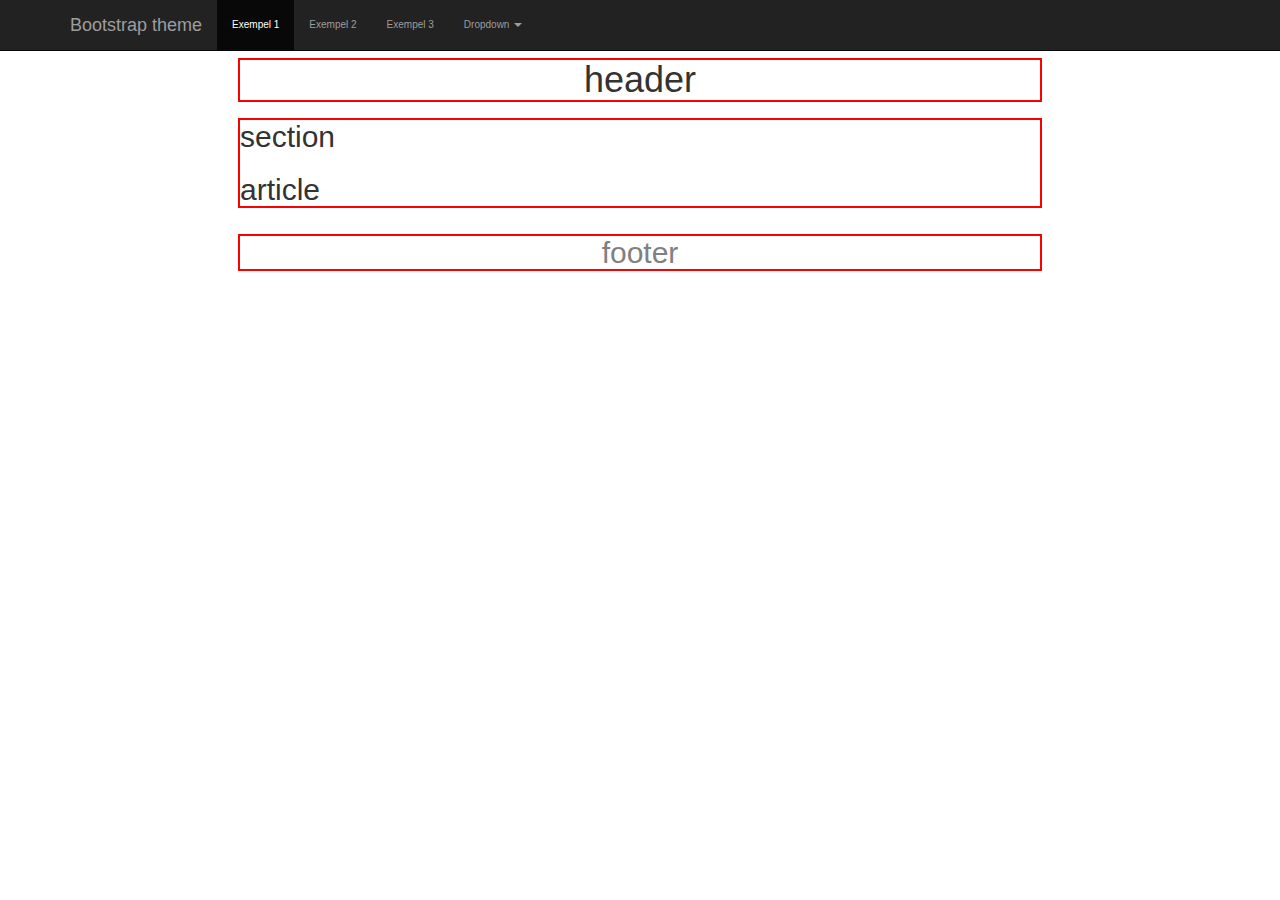
<file: index.html>
<!DOCTYPE html>
<html lang="sv">
    <head>
        <meta charset="utf-8" />
        <title>Startsajt med bootstrap</title>
        <link href='http://fonts.googleapis.com/css?family=Tangerine' rel='stylesheet' type='text/css' />
        <link href='http://fonts.googleapis.com/css?family=Inconsolata' rel='stylesheet' type='text/css' />
        <link href='http://fonts.googleapis.com/css?family=Droid+Sans' rel='stylesheet' type='text/css' />
        <meta name="viewport" content="width=device-width, initial-scale=1.0" />
        <meta http-equiv="X-UA-Compatible" content="IE=edge" /> <!-- Special för Internet Explorer version 7 och uppåt -->

        <!-- Latest compiled and minified CSS -->
        <link rel="stylesheet" href="https://maxcdn.bootstrapcdn.com/bootstrap/3.3.4/css/bootstrap.min.css">
        <!-- Bootstrap -->
        <!-- <link href="css/bootstrap.min.css" rel="stylesheet" /> -->
        <link href="css/startcss.css" rel="stylesheet" />
    
        <!-- HTML5 shim and Respond.js for IE8 support of HTML5 elements and media queries -->
        <!-- WARNING: Respond.js doesn't work if you view the page via file:// -->
        <!--[if lt IE 9]>
          <script src="https://oss.maxcdn.com/html5shiv/3.7.2/html5shiv.min.js"></script>
          <script src="https://oss.maxcdn.com/respond/1.4.2/respond.min.js"></script>
        <![endif]-->

        
        <!-- Optional theme -->
        <!-- <link rel="stylesheet" href="https://maxcdn.bootstrapcdn.com/bootstrap/3.3.4/css/bootstrap-theme.min.css"> -->
        <!-- <link href="css/bootstrap-theme.min.css" rel="stylesheet"> -->
    </head>
    <body>
        <!-- Fixed navbar -->
        <nav class="navbar navbar-inverse navbar-fixed-top">
          <div class="container">
            <div class="navbar-header">
              <button type="button" class="navbar-toggle collapsed" data-toggle="collapse" data-target="#navbar" aria-expanded="false" aria-controls="navbar">
                <span class="sr-only">Toggle navigation</span>
                <span class="icon-bar"></span>
                <span class="icon-bar"></span>
                <span class="icon-bar"></span>
              </button>
              <a class="navbar-brand" href="#">Bootstrap theme</a>
            </div>
            <div id="navbar" class="navbar-collapse collapse">
              <ul class="nav navbar-nav">
                <li class="active"><a href="bootstrapexamples/bootstrapexempel1.html">Exempel 1</a></li>
                <li><a href="bootstrapexamples/bootstrapexempel2.html">Exempel 2</a></li>
                <li><a href="bootstrapexamples/bootstrapexempel3.html">Exempel 3</a></li>
                <li class="dropdown">
                  <a href="#" class="dropdown-toggle" data-toggle="dropdown" role="button" aria-expanded="false">Dropdown <span class="caret"></span></a>
                  <ul class="dropdown-menu" role="menu">
                    <li><a href="#">Action</a></li>
                    <li><a href="#">Another action</a></li>
                    <li><a href="#">Something else here</a></li>
                    <li class="divider"></li>
                    <li class="dropdown-header">Nav header</li>
                    <li><a href="#">Separated link</a></li>
                    <li><a href="#">One more separated link</a></li>
                  </ul>
                </li>
              </ul>
            </div><!--/.nav-collapse -->
          </div>
        </nav>
        <header>
            <h1>header</h1>
        </header>
        <section>
            <h2>section</h2>
            <article>
                <h2>article</h2>
            </article>
        </section>
        <footer>
            <h2>footer</h2>
        </footer>

        <!-- jQuery (necessary for Bootstrap's JavaScript plugins) -->
       <!-- <script src="https://ajax.googleapis.com/ajax/libs/jquery/1.11.2/jquery.min.js"></script> -->
       <script src="js/jquery-2.1.3.min.js"></script>
       <!-- Include all compiled plugins (below), or include individual files as needed -->
       <script src="js/bootstrap.min.js"></script>
    
        <!-- Latest compiled and minified JavaScript -->
        <!-- <script src="https://maxcdn.bootstrapcdn.com/bootstrap/3.3.4/js/bootstrap.min.js"></script> -->
    </body>
</html>
</file>
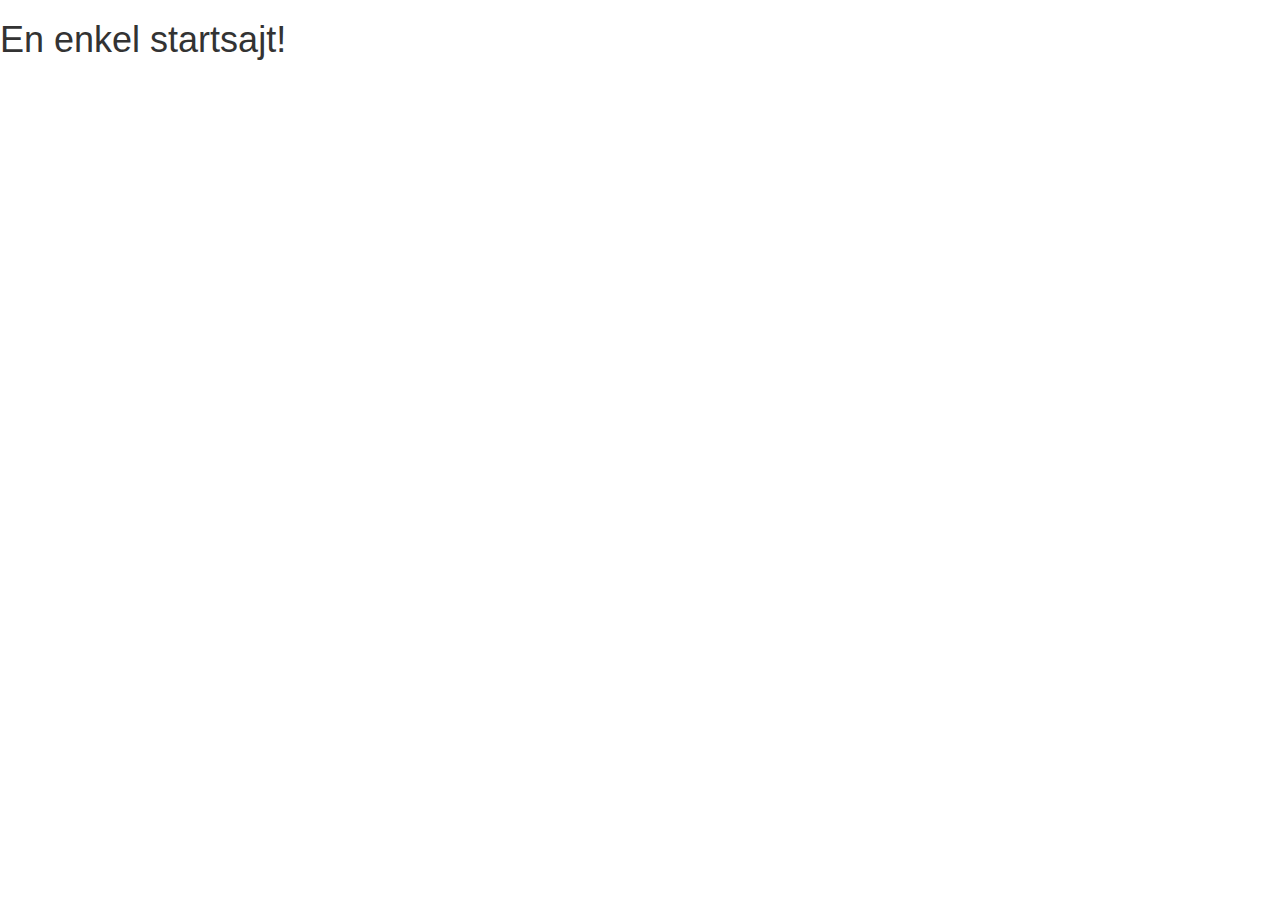
<file: bootstrapexamples/bootstrapexempel1.html>
<!DOCTYPE html>
<html lang="sv">
  <head>
    <meta charset="utf-8" />
    <meta http-equiv="X-UA-Compatible" content="IE=edge" />
    <meta name="viewport" content="width=device-width, initial-scale=1" />
    <!-- The above 3 meta tags *must* come first in the head; any other head content must come *after* these tags -->
    <title>Bootstrap 101 Template</title>

    <!-- Bootstrap -->
    <link href="../css/bootstrap.min.css" rel="stylesheet" />
        
    <!-- HTML5 shim and Respond.js for IE8 support of HTML5 elements and media queries -->
    <!-- WARNING: Respond.js doesn't work if you view the page via file:// -->
    <!--[if lt IE 9]>
      <script src="https://oss.maxcdn.com/html5shiv/3.7.2/html5shiv.min.js"></script>
      <script src="https://oss.maxcdn.com/respond/1.4.2/respond.min.js"></script>
    <![endif]-->
  </head>
  <body>
    <h1>En enkel startsajt!</h1>

    <!-- jQuery (necessary for Bootstrap's JavaScript plugins) -->
    <script src="../js/jquery-2.1.3.min.js"></script>
    <!-- Include all compiled plugins (below), or include individual files as needed -->
    <script src="../js/bootstrap.min.js"></script>    
  </body>
</html>
</file>
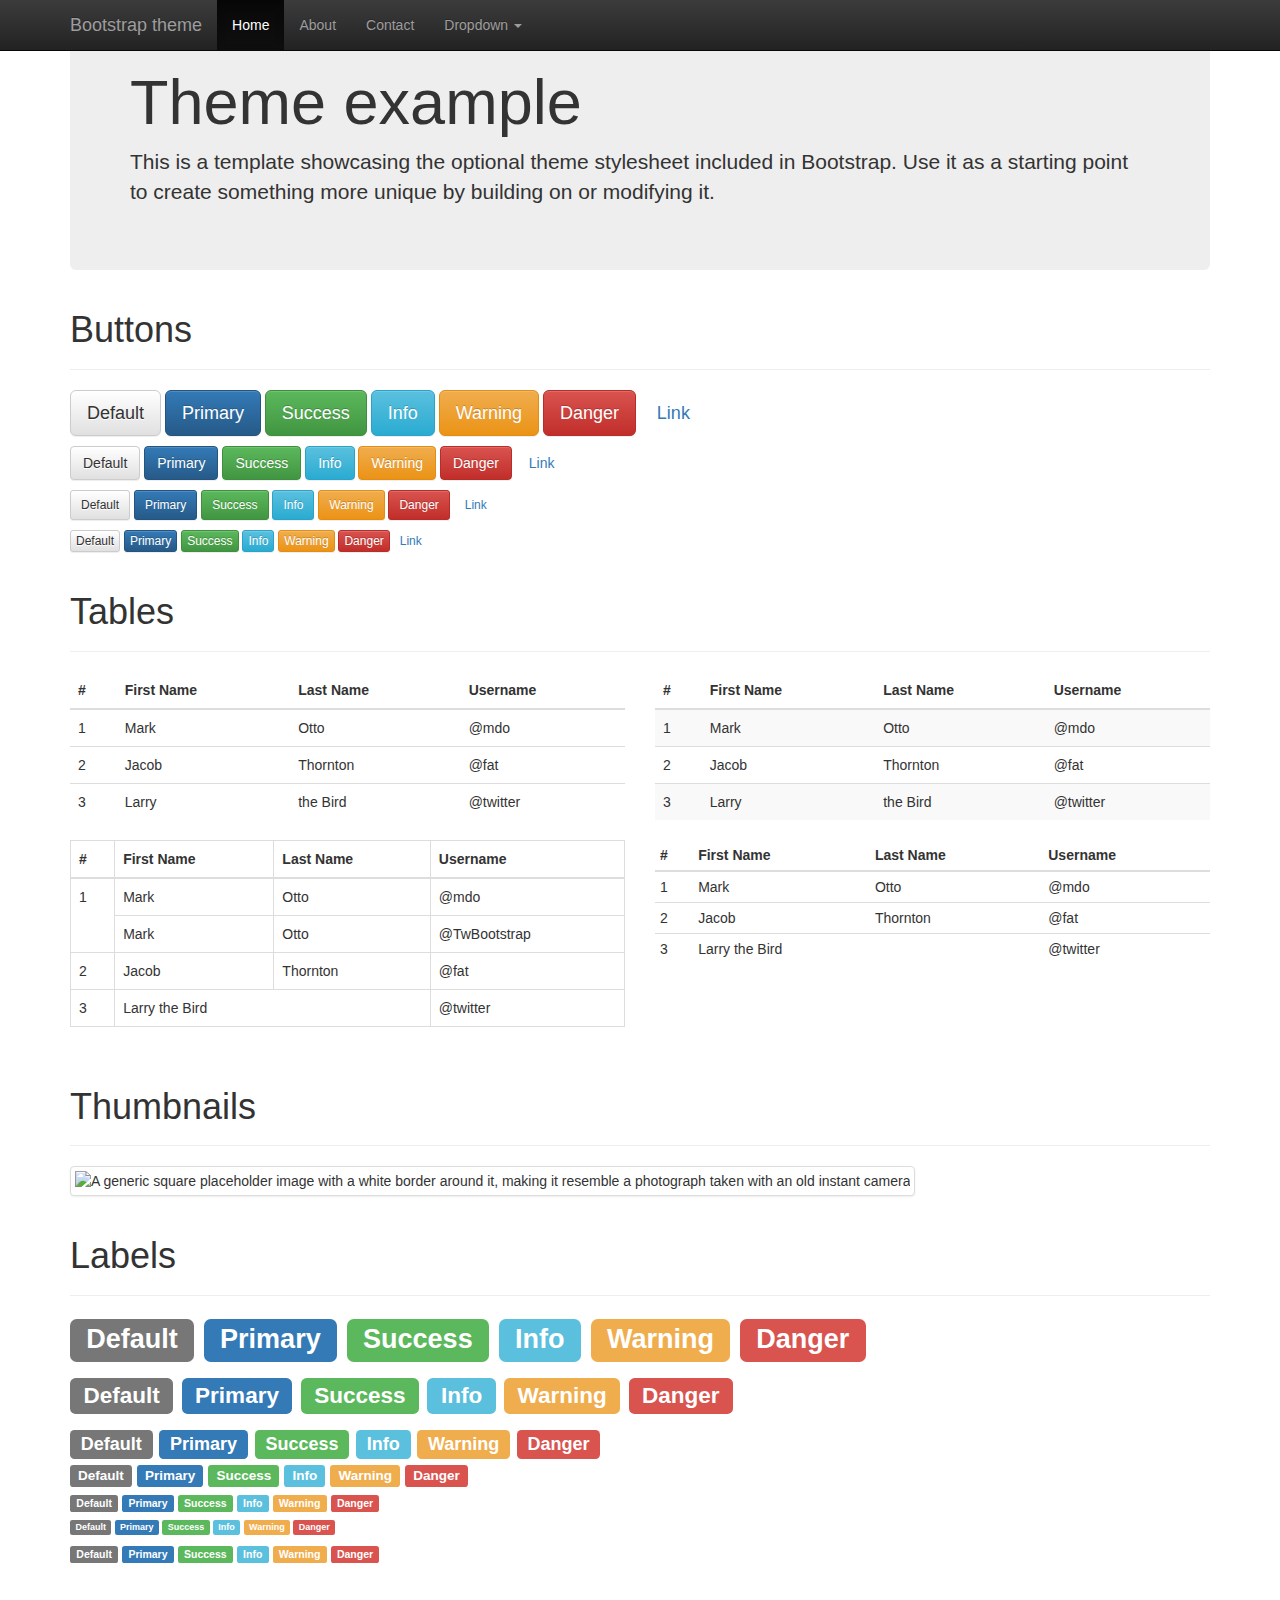
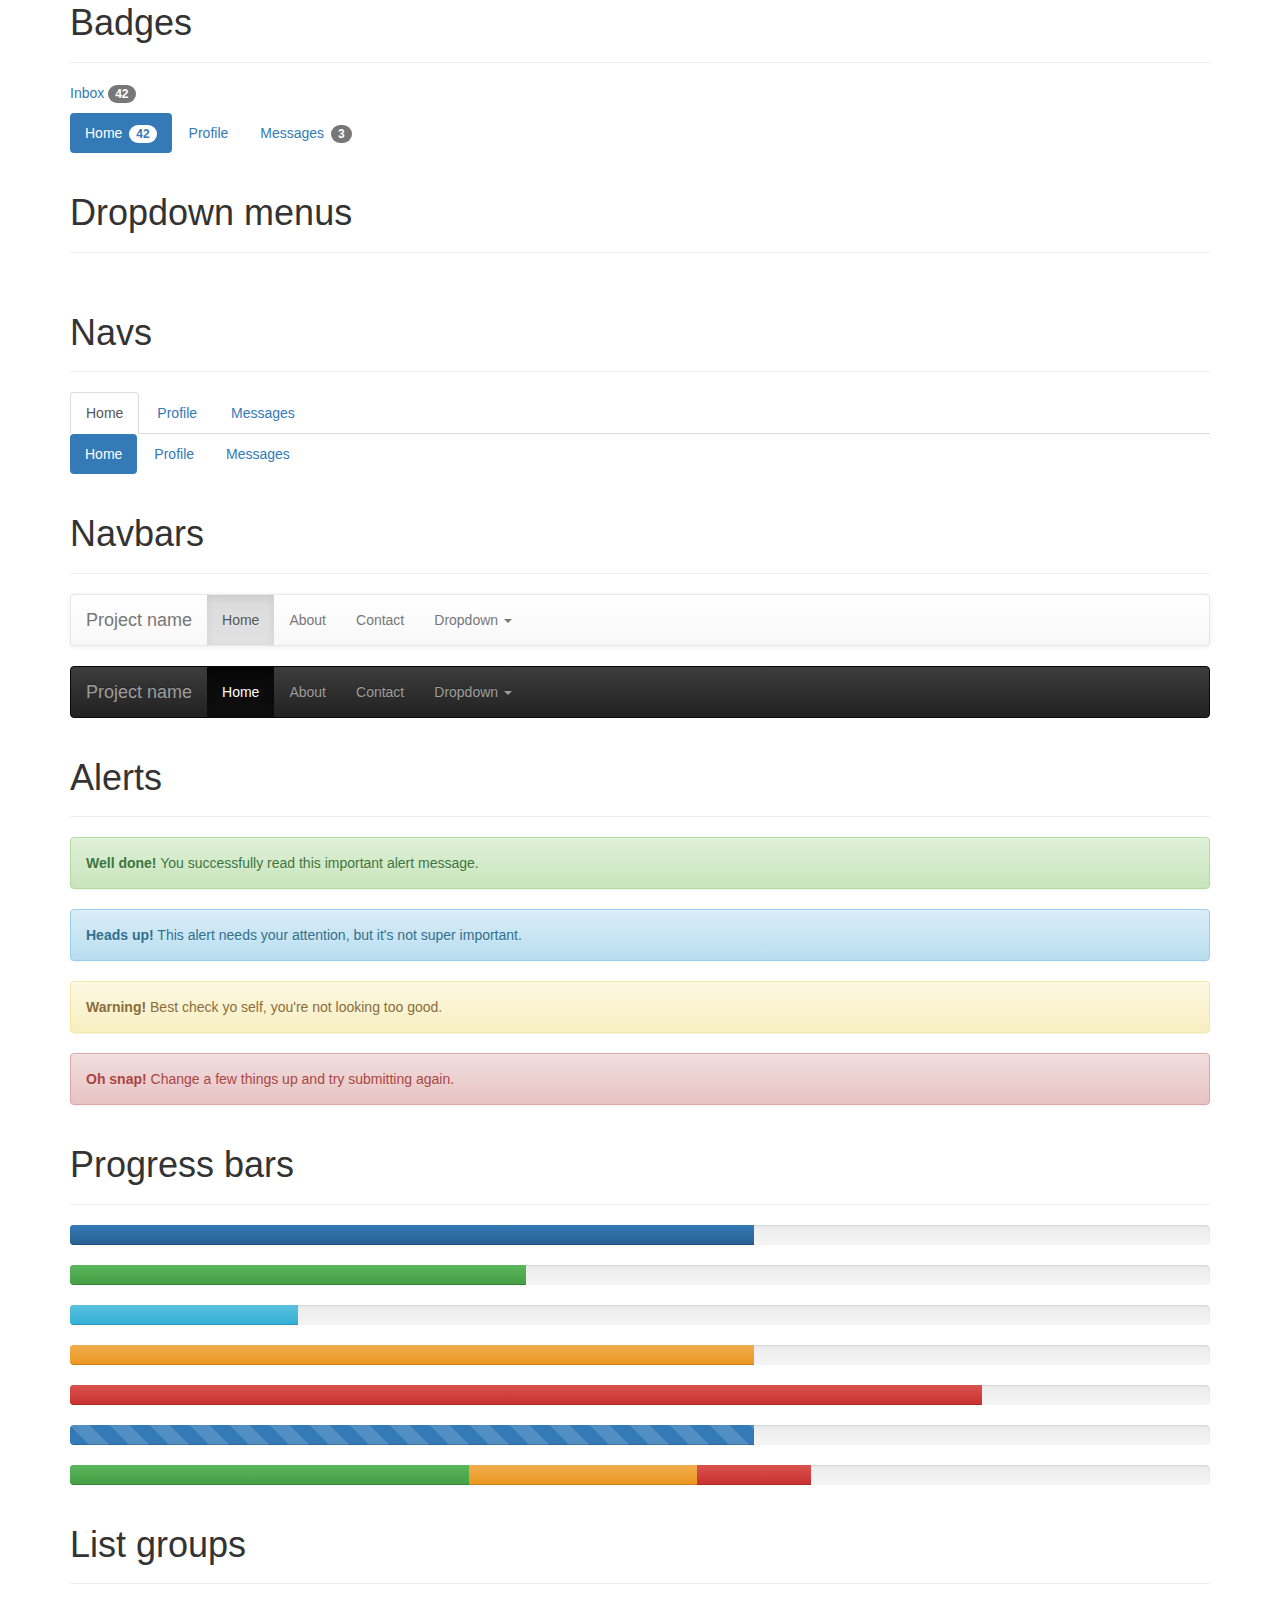
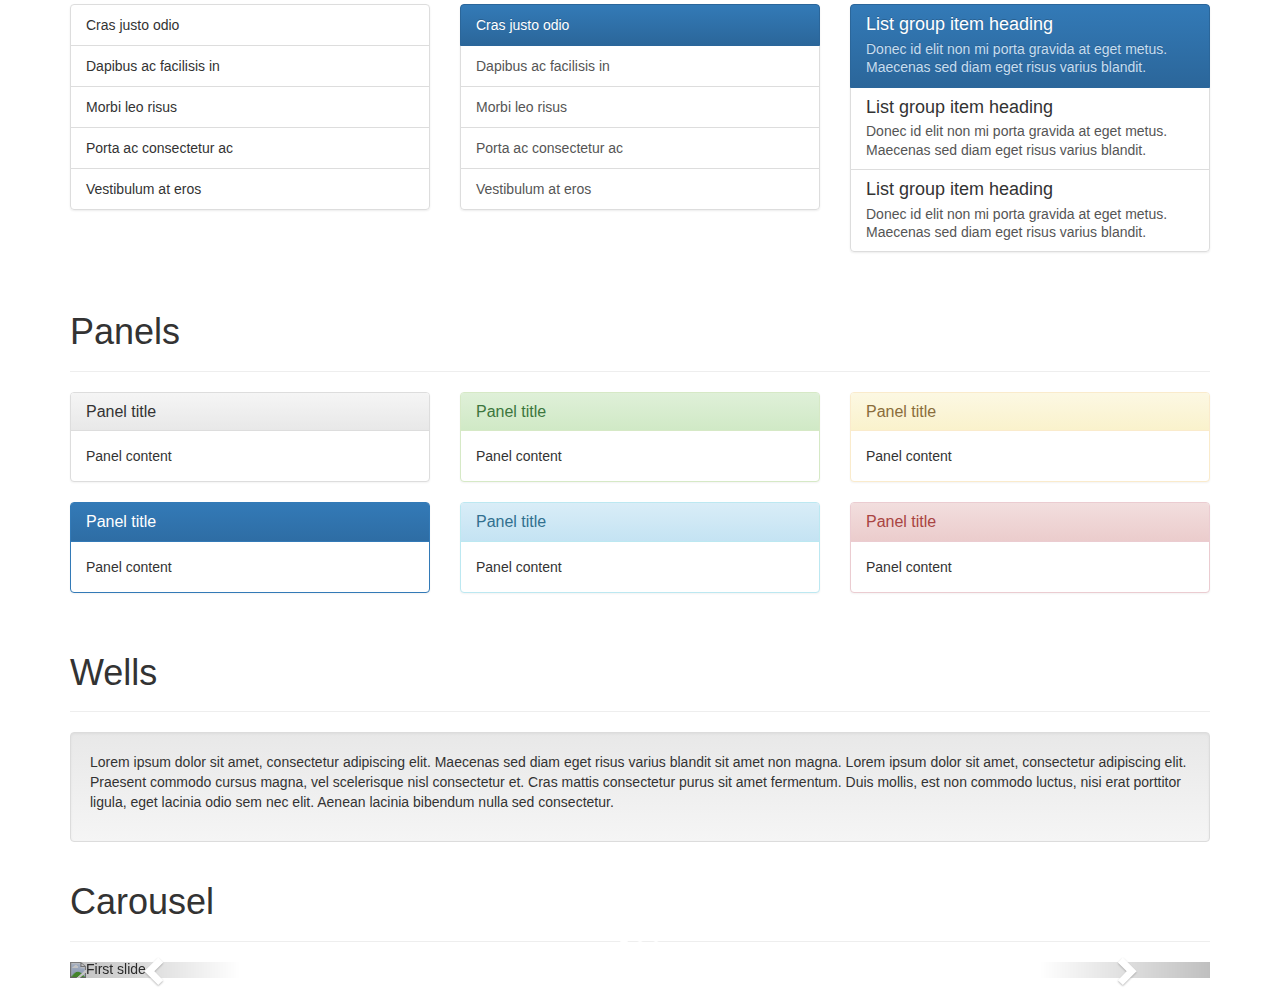
<file: bootstrapexamples/bootstrapexempel2.html>
<!DOCTYPE html>
<html lang="en">
  <head>
    <meta charset="utf-8" />
    <meta http-equiv="X-UA-Compatible" content="IE=edge" />
    <meta name="viewport" content="width=device-width, initial-scale=1" />
    <!-- The above 3 meta tags *must* come first in the head; any other head content must come *after* these tags -->
    <meta name="description" content="" />
    <meta name="author" content="">

    <title>Theme Template for Bootstrap</title>

    <!-- Bootstrap core CSS -->
    <link href="../css/bootstrap.min.css" rel="stylesheet">
    <!-- Bootstrap theme -->
    <link href="../css/bootstrap-theme.min.css" rel="stylesheet">

    <!-- Custom styles for this template -->
    <!-- <link href="../css/startcss.css" rel="stylesheet"> -->

    <!-- HTML5 shim and Respond.js for IE8 support of HTML5 elements and media queries -->
    <!--[if lt IE 9]>
      <script src="https://oss.maxcdn.com/html5shiv/3.7.2/html5shiv.min.js"></script>
      <script src="https://oss.maxcdn.com/respond/1.4.2/respond.min.js"></script>
    <![endif]-->
  </head>

  <body role="document">

    <!-- Fixed navbar -->
    <nav class="navbar navbar-inverse navbar-fixed-top">
      <div class="container">
        <div class="navbar-header">
          <button type="button" class="navbar-toggle collapsed" data-toggle="collapse" data-target="#navbar" aria-expanded="false" aria-controls="navbar">
            <span class="sr-only">Toggle navigation</span>
            <span class="icon-bar"></span>
            <span class="icon-bar"></span>
            <span class="icon-bar"></span>
          </button>
          <a class="navbar-brand" href="#">Bootstrap theme</a>
        </div>
        <div id="navbar" class="navbar-collapse collapse">
          <ul class="nav navbar-nav">
            <li class="active"><a href="#">Home</a></li>
            <li><a href="#about">About</a></li>
            <li><a href="#contact">Contact</a></li>
            <li class="dropdown">
              <a href="#" class="dropdown-toggle" data-toggle="dropdown" role="button" aria-expanded="false">Dropdown <span class="caret"></span></a>
              <ul class="dropdown-menu" role="menu">
                <li><a href="#">Action</a></li>
                <li><a href="#">Another action</a></li>
                <li><a href="#">Something else here</a></li>
                <li class="divider"></li>
                <li class="dropdown-header">Nav header</li>
                <li><a href="#">Separated link</a></li>
                <li><a href="#">One more separated link</a></li>
              </ul>
            </li>
          </ul>
        </div><!--/.nav-collapse -->
      </div>
    </nav>

    <div class="container theme-showcase" role="main">

      <!-- Main jumbotron for a primary marketing message or call to action -->
      <div class="jumbotron">
        <h1>Theme example</h1>
        <p>This is a template showcasing the optional theme stylesheet included in Bootstrap. Use it as a starting point to create something more unique by building on or modifying it.</p>
      </div>


      <div class="page-header">
        <h1>Buttons</h1>
      </div>
      <p>
        <button type="button" class="btn btn-lg btn-default">Default</button>
        <button type="button" class="btn btn-lg btn-primary">Primary</button>
        <button type="button" class="btn btn-lg btn-success">Success</button>
        <button type="button" class="btn btn-lg btn-info">Info</button>
        <button type="button" class="btn btn-lg btn-warning">Warning</button>
        <button type="button" class="btn btn-lg btn-danger">Danger</button>
        <button type="button" class="btn btn-lg btn-link">Link</button>
      </p>
      <p>
        <button type="button" class="btn btn-default">Default</button>
        <button type="button" class="btn btn-primary">Primary</button>
        <button type="button" class="btn btn-success">Success</button>
        <button type="button" class="btn btn-info">Info</button>
        <button type="button" class="btn btn-warning">Warning</button>
        <button type="button" class="btn btn-danger">Danger</button>
        <button type="button" class="btn btn-link">Link</button>
      </p>
      <p>
        <button type="button" class="btn btn-sm btn-default">Default</button>
        <button type="button" class="btn btn-sm btn-primary">Primary</button>
        <button type="button" class="btn btn-sm btn-success">Success</button>
        <button type="button" class="btn btn-sm btn-info">Info</button>
        <button type="button" class="btn btn-sm btn-warning">Warning</button>
        <button type="button" class="btn btn-sm btn-danger">Danger</button>
        <button type="button" class="btn btn-sm btn-link">Link</button>
      </p>
      <p>
        <button type="button" class="btn btn-xs btn-default">Default</button>
        <button type="button" class="btn btn-xs btn-primary">Primary</button>
        <button type="button" class="btn btn-xs btn-success">Success</button>
        <button type="button" class="btn btn-xs btn-info">Info</button>
        <button type="button" class="btn btn-xs btn-warning">Warning</button>
        <button type="button" class="btn btn-xs btn-danger">Danger</button>
        <button type="button" class="btn btn-xs btn-link">Link</button>
      </p>


      <div class="page-header">
        <h1>Tables</h1>
      </div>
      <div class="row">
        <div class="col-md-6">
          <table class="table">
            <thead>
              <tr>
                <th>#</th>
                <th>First Name</th>
                <th>Last Name</th>
                <th>Username</th>
              </tr>
            </thead>
            <tbody>
              <tr>
                <td>1</td>
                <td>Mark</td>
                <td>Otto</td>
                <td>@mdo</td>
              </tr>
              <tr>
                <td>2</td>
                <td>Jacob</td>
                <td>Thornton</td>
                <td>@fat</td>
              </tr>
              <tr>
                <td>3</td>
                <td>Larry</td>
                <td>the Bird</td>
                <td>@twitter</td>
              </tr>
            </tbody>
          </table>
        </div>
        <div class="col-md-6">
          <table class="table table-striped">
            <thead>
              <tr>
                <th>#</th>
                <th>First Name</th>
                <th>Last Name</th>
                <th>Username</th>
              </tr>
            </thead>
            <tbody>
              <tr>
                <td>1</td>
                <td>Mark</td>
                <td>Otto</td>
                <td>@mdo</td>
              </tr>
              <tr>
                <td>2</td>
                <td>Jacob</td>
                <td>Thornton</td>
                <td>@fat</td>
              </tr>
              <tr>
                <td>3</td>
                <td>Larry</td>
                <td>the Bird</td>
                <td>@twitter</td>
              </tr>
            </tbody>
          </table>
        </div>
      </div>

      <div class="row">
        <div class="col-md-6">
          <table class="table table-bordered">
            <thead>
              <tr>
                <th>#</th>
                <th>First Name</th>
                <th>Last Name</th>
                <th>Username</th>
              </tr>
            </thead>
            <tbody>
              <tr>
                <td rowspan="2">1</td>
                <td>Mark</td>
                <td>Otto</td>
                <td>@mdo</td>
              </tr>
              <tr>
                <td>Mark</td>
                <td>Otto</td>
                <td>@TwBootstrap</td>
              </tr>
              <tr>
                <td>2</td>
                <td>Jacob</td>
                <td>Thornton</td>
                <td>@fat</td>
              </tr>
              <tr>
                <td>3</td>
                <td colspan="2">Larry the Bird</td>
                <td>@twitter</td>
              </tr>
            </tbody>
          </table>
        </div>
        <div class="col-md-6">
          <table class="table table-condensed">
            <thead>
              <tr>
                <th>#</th>
                <th>First Name</th>
                <th>Last Name</th>
                <th>Username</th>
              </tr>
            </thead>
            <tbody>
              <tr>
                <td>1</td>
                <td>Mark</td>
                <td>Otto</td>
                <td>@mdo</td>
              </tr>
              <tr>
                <td>2</td>
                <td>Jacob</td>
                <td>Thornton</td>
                <td>@fat</td>
              </tr>
              <tr>
                <td>3</td>
                <td colspan="2">Larry the Bird</td>
                <td>@twitter</td>
              </tr>
            </tbody>
          </table>
        </div>
      </div>


      <div class="page-header">
        <h1>Thumbnails</h1>
      </div>
      <img data-src="holder.js/200x200" class="img-thumbnail" alt="A generic square placeholder image with a white border around it, making it resemble a photograph taken with an old instant camera">


      <div class="page-header">
        <h1>Labels</h1>
      </div>
      <h1>
        <span class="label label-default">Default</span>
        <span class="label label-primary">Primary</span>
        <span class="label label-success">Success</span>
        <span class="label label-info">Info</span>
        <span class="label label-warning">Warning</span>
        <span class="label label-danger">Danger</span>
      </h1>
      <h2>
        <span class="label label-default">Default</span>
        <span class="label label-primary">Primary</span>
        <span class="label label-success">Success</span>
        <span class="label label-info">Info</span>
        <span class="label label-warning">Warning</span>
        <span class="label label-danger">Danger</span>
      </h2>
      <h3>
        <span class="label label-default">Default</span>
        <span class="label label-primary">Primary</span>
        <span class="label label-success">Success</span>
        <span class="label label-info">Info</span>
        <span class="label label-warning">Warning</span>
        <span class="label label-danger">Danger</span>
      </h3>
      <h4>
        <span class="label label-default">Default</span>
        <span class="label label-primary">Primary</span>
        <span class="label label-success">Success</span>
        <span class="label label-info">Info</span>
        <span class="label label-warning">Warning</span>
        <span class="label label-danger">Danger</span>
      </h4>
      <h5>
        <span class="label label-default">Default</span>
        <span class="label label-primary">Primary</span>
        <span class="label label-success">Success</span>
        <span class="label label-info">Info</span>
        <span class="label label-warning">Warning</span>
        <span class="label label-danger">Danger</span>
      </h5>
      <h6>
        <span class="label label-default">Default</span>
        <span class="label label-primary">Primary</span>
        <span class="label label-success">Success</span>
        <span class="label label-info">Info</span>
        <span class="label label-warning">Warning</span>
        <span class="label label-danger">Danger</span>
      </h6>
      <p>
        <span class="label label-default">Default</span>
        <span class="label label-primary">Primary</span>
        <span class="label label-success">Success</span>
        <span class="label label-info">Info</span>
        <span class="label label-warning">Warning</span>
        <span class="label label-danger">Danger</span>
      </p>


      <div class="page-header">
        <h1>Badges</h1>
      </div>
      <p>
        <a href="#">Inbox <span class="badge">42</span></a>
      </p>
      <ul class="nav nav-pills" role="tablist">
        <li role="presentation" class="active"><a href="#">Home <span class="badge">42</span></a></li>
        <li role="presentation"><a href="#">Profile</a></li>
        <li role="presentation"><a href="#">Messages <span class="badge">3</span></a></li>
      </ul>


      <div class="page-header">
        <h1>Dropdown menus</h1>
      </div>
      <div class="dropdown theme-dropdown clearfix">
        <a id="dropdownMenu1" href="#" class="sr-only dropdown-toggle" data-toggle="dropdown" role="button" aria-expanded="false">Dropdown <span class="caret"></span></a>
        <ul class="dropdown-menu" role="menu" aria-labelledby="dropdownMenu1">
          <li class="active" role="presentation"><a role="menuitem" tabindex="-1" href="#">Action</a></li>
          <li role="presentation"><a role="menuitem" tabindex="-1" href="#">Another action</a></li>
          <li role="presentation"><a role="menuitem" tabindex="-1" href="#">Something else here</a></li>
          <li role="presentation" class="divider"></li>
          <li role="presentation"><a role="menuitem" tabindex="-1" href="#">Separated link</a></li>
        </ul>
      </div>


      <div class="page-header">
        <h1>Navs</h1>
      </div>
      <ul class="nav nav-tabs" role="tablist">
        <li role="presentation" class="active"><a href="#">Home</a></li>
        <li role="presentation"><a href="#">Profile</a></li>
        <li role="presentation"><a href="#">Messages</a></li>
      </ul>
      <ul class="nav nav-pills" role="tablist">
        <li role="presentation" class="active"><a href="#">Home</a></li>
        <li role="presentation"><a href="#">Profile</a></li>
        <li role="presentation"><a href="#">Messages</a></li>
      </ul>


      <div class="page-header">
        <h1>Navbars</h1>
      </div>

      <nav class="navbar navbar-default">
        <div class="container">
          <div class="navbar-header">
            <button type="button" class="navbar-toggle collapsed" data-toggle="collapse" data-target=".navbar-collapse">
              <span class="sr-only">Toggle navigation</span>
              <span class="icon-bar"></span>
              <span class="icon-bar"></span>
              <span class="icon-bar"></span>
            </button>
            <a class="navbar-brand" href="#">Project name</a>
          </div>
          <div class="navbar-collapse collapse">
            <ul class="nav navbar-nav">
              <li class="active"><a href="#">Home</a></li>
              <li><a href="#about">About</a></li>
              <li><a href="#contact">Contact</a></li>
              <li class="dropdown">
                <a href="#" class="dropdown-toggle" data-toggle="dropdown" role="button" aria-expanded="false">Dropdown <span class="caret"></span></a>
                <ul class="dropdown-menu" role="menu">
                  <li><a href="#">Action</a></li>
                  <li><a href="#">Another action</a></li>
                  <li><a href="#">Something else here</a></li>
                  <li class="divider"></li>
                  <li class="dropdown-header">Nav header</li>
                  <li><a href="#">Separated link</a></li>
                  <li><a href="#">One more separated link</a></li>
                </ul>
              </li>
            </ul>
          </div><!--/.nav-collapse -->
        </div>
      </nav>

      <nav class="navbar navbar-inverse">
        <div class="container">
          <div class="navbar-header">
            <button type="button" class="navbar-toggle collapsed" data-toggle="collapse" data-target=".navbar-collapse">
              <span class="sr-only">Toggle navigation</span>
              <span class="icon-bar"></span>
              <span class="icon-bar"></span>
              <span class="icon-bar"></span>
            </button>
            <a class="navbar-brand" href="#">Project name</a>
          </div>
          <div class="navbar-collapse collapse">
            <ul class="nav navbar-nav">
              <li class="active"><a href="#">Home</a></li>
              <li><a href="#about">About</a></li>
              <li><a href="#contact">Contact</a></li>
              <li class="dropdown">
                <a href="#" class="dropdown-toggle" data-toggle="dropdown" role="button" aria-expanded="false">Dropdown <span class="caret"></span></a>
                <ul class="dropdown-menu" role="menu">
                  <li><a href="#">Action</a></li>
                  <li><a href="#">Another action</a></li>
                  <li><a href="#">Something else here</a></li>
                  <li class="divider"></li>
                  <li class="dropdown-header">Nav header</li>
                  <li><a href="#">Separated link</a></li>
                  <li><a href="#">One more separated link</a></li>
                </ul>
              </li>
            </ul>
          </div><!--/.nav-collapse -->
        </div>
      </nav>


      <div class="page-header">
        <h1>Alerts</h1>
      </div>
      <div class="alert alert-success" role="alert">
        <strong>Well done!</strong> You successfully read this important alert message.
      </div>
      <div class="alert alert-info" role="alert">
        <strong>Heads up!</strong> This alert needs your attention, but it's not super important.
      </div>
      <div class="alert alert-warning" role="alert">
        <strong>Warning!</strong> Best check yo self, you're not looking too good.
      </div>
      <div class="alert alert-danger" role="alert">
        <strong>Oh snap!</strong> Change a few things up and try submitting again.
      </div>


      <div class="page-header">
        <h1>Progress bars</h1>
      </div>
      <div class="progress">
        <div class="progress-bar" role="progressbar" aria-valuenow="60" aria-valuemin="0" aria-valuemax="100" style="width: 60%;"><span class="sr-only">60% Complete</span></div>
      </div>
      <div class="progress">
        <div class="progress-bar progress-bar-success" role="progressbar" aria-valuenow="40" aria-valuemin="0" aria-valuemax="100" style="width: 40%"><span class="sr-only">40% Complete (success)</span></div>
      </div>
      <div class="progress">
        <div class="progress-bar progress-bar-info" role="progressbar" aria-valuenow="20" aria-valuemin="0" aria-valuemax="100" style="width: 20%"><span class="sr-only">20% Complete</span></div>
      </div>
      <div class="progress">
        <div class="progress-bar progress-bar-warning" role="progressbar" aria-valuenow="60" aria-valuemin="0" aria-valuemax="100" style="width: 60%"><span class="sr-only">60% Complete (warning)</span></div>
      </div>
      <div class="progress">
        <div class="progress-bar progress-bar-danger" role="progressbar" aria-valuenow="80" aria-valuemin="0" aria-valuemax="100" style="width: 80%"><span class="sr-only">80% Complete (danger)</span></div>
      </div>
      <div class="progress">
        <div class="progress-bar progress-bar-striped" role="progressbar" aria-valuenow="60" aria-valuemin="0" aria-valuemax="100" style="width: 60%"><span class="sr-only">60% Complete</span></div>
      </div>
      <div class="progress">
        <div class="progress-bar progress-bar-success" style="width: 35%"><span class="sr-only">35% Complete (success)</span></div>
        <div class="progress-bar progress-bar-warning" style="width: 20%"><span class="sr-only">20% Complete (warning)</span></div>
        <div class="progress-bar progress-bar-danger" style="width: 10%"><span class='sr-only'>10% Complete (danger)</span></div>
      </div>


      <div class="page-header">
        <h1>List groups</h1>
      </div>
      <div class="row">
        <div class="col-sm-4">
          <ul class="list-group">
            <li class="list-group-item">Cras justo odio</li>
            <li class="list-group-item">Dapibus ac facilisis in</li>
            <li class="list-group-item">Morbi leo risus</li>
            <li class="list-group-item">Porta ac consectetur ac</li>
            <li class="list-group-item">Vestibulum at eros</li>
          </ul>
        </div><!-- /.col-sm-4 -->
        <div class="col-sm-4">
          <div class="list-group">
            <a href="#" class="list-group-item active">
              Cras justo odio
            </a>
            <a href="#" class="list-group-item">Dapibus ac facilisis in</a>
            <a href="#" class="list-group-item">Morbi leo risus</a>
            <a href="#" class="list-group-item">Porta ac consectetur ac</a>
            <a href="#" class="list-group-item">Vestibulum at eros</a>
          </div>
        </div><!-- /.col-sm-4 -->
        <div class="col-sm-4">
          <div class="list-group">
            <a href="#" class="list-group-item active">
              <h4 class="list-group-item-heading">List group item heading</h4>
              <p class="list-group-item-text">Donec id elit non mi porta gravida at eget metus. Maecenas sed diam eget risus varius blandit.</p>
            </a>
            <a href="#" class="list-group-item">
              <h4 class="list-group-item-heading">List group item heading</h4>
              <p class="list-group-item-text">Donec id elit non mi porta gravida at eget metus. Maecenas sed diam eget risus varius blandit.</p>
            </a>
            <a href="#" class="list-group-item">
              <h4 class="list-group-item-heading">List group item heading</h4>
              <p class="list-group-item-text">Donec id elit non mi porta gravida at eget metus. Maecenas sed diam eget risus varius blandit.</p>
            </a>
          </div>
        </div><!-- /.col-sm-4 -->
      </div>


      <div class="page-header">
        <h1>Panels</h1>
      </div>
      <div class="row">
        <div class="col-sm-4">
          <div class="panel panel-default">
            <div class="panel-heading">
              <h3 class="panel-title">Panel title</h3>
            </div>
            <div class="panel-body">
              Panel content
            </div>
          </div>
          <div class="panel panel-primary">
            <div class="panel-heading">
              <h3 class="panel-title">Panel title</h3>
            </div>
            <div class="panel-body">
              Panel content
            </div>
          </div>
        </div><!-- /.col-sm-4 -->
        <div class="col-sm-4">
          <div class="panel panel-success">
            <div class="panel-heading">
              <h3 class="panel-title">Panel title</h3>
            </div>
            <div class="panel-body">
              Panel content
            </div>
          </div>
          <div class="panel panel-info">
            <div class="panel-heading">
              <h3 class="panel-title">Panel title</h3>
            </div>
            <div class="panel-body">
              Panel content
            </div>
          </div>
        </div><!-- /.col-sm-4 -->
        <div class="col-sm-4">
          <div class="panel panel-warning">
            <div class="panel-heading">
              <h3 class="panel-title">Panel title</h3>
            </div>
            <div class="panel-body">
              Panel content
            </div>
          </div>
          <div class="panel panel-danger">
            <div class="panel-heading">
              <h3 class="panel-title">Panel title</h3>
            </div>
            <div class="panel-body">
              Panel content
            </div>
          </div>
        </div><!-- /.col-sm-4 -->
      </div>


      <div class="page-header">
        <h1>Wells</h1>
      </div>
      <div class="well">
        <p>Lorem ipsum dolor sit amet, consectetur adipiscing elit. Maecenas sed diam eget risus varius blandit sit amet non magna. Lorem ipsum dolor sit amet, consectetur adipiscing elit. Praesent commodo cursus magna, vel scelerisque nisl consectetur et. Cras mattis consectetur purus sit amet fermentum. Duis mollis, est non commodo luctus, nisi erat porttitor ligula, eget lacinia odio sem nec elit. Aenean lacinia bibendum nulla sed consectetur.</p>
      </div>


      <div class="page-header">
        <h1>Carousel</h1>
      </div>
      <div id="carousel-example-generic" class="carousel slide" data-ride="carousel">
        <ol class="carousel-indicators">
          <li data-target="#carousel-example-generic" data-slide-to="0" class="active"></li>
          <li data-target="#carousel-example-generic" data-slide-to="1"></li>
          <li data-target="#carousel-example-generic" data-slide-to="2"></li>
        </ol>
        <div class="carousel-inner" role="listbox">
          <div class="item active">
            <img data-src="holder.js/1140x500/auto/#777:#555/text:First slide" alt="First slide">
          </div>
          <div class="item">
            <img data-src="holder.js/1140x500/auto/#666:#444/text:Second slide" alt="Second slide">
          </div>
          <div class="item">
            <img data-src="holder.js/1140x500/auto/#555:#333/text:Third slide" alt="Third slide">
          </div>
        </div>
        <a class="left carousel-control" href="#carousel-example-generic" role="button" data-slide="prev">
          <span class="glyphicon glyphicon-chevron-left" aria-hidden="true"></span>
          <span class="sr-only">Previous</span>
        </a>
        <a class="right carousel-control" href="#carousel-example-generic" role="button" data-slide="next">
          <span class="glyphicon glyphicon-chevron-right" aria-hidden="true"></span>
          <span class="sr-only">Next</span>
        </a>
      </div>


    </div> <!-- /container -->


    <!-- jQuery (necessary for Bootstrap's JavaScript plugins) -->
    <script src="../js/jquery-2.1.3.min.js"></script>
    <!-- Include all compiled plugins (below), or include individual files as needed -->
    <script src="../js/bootstrap.min.js"></script>    
  </body>
</html>
</file>
<file: css/startcss.css>
@charset "utf-8";

body {
    margin: auto;    /* Centrera */
    width: 800px;
    font-family: sans-serif;
    font-size: 100%;
}

section, header, footer {
    outline: 2px solid red;
}

header {
    text-align: center;
    margin-top: 60px;
}

.startpage > section > h1 {
    font-size: 500%;    /* Stoooort */
}

.tagline {
    font-size: 120%;
    padding: 0.5em;
    border-top: 3px double #00ff7f;
    border-bottom: 3px double #00ff7f;
    margin: 4em 0;
}

.startpage > section {
    display: inline-block; /*Fast bredd bredvid varandra */
    width: 20%;
    margin-right: 6%;
    vertical-align: top;
}

.startpage > section:last-of-type {
    margin-right: 0;
}

.startpage > section > h2 {
    margin: 0 0 1em;
    padding: 2em 0;
    background-color: #7f7f7f;
    text-align: center;
}

footer {
    display: block;
    margin-top: 3em;
    text-align: center;
    color: rgb(128,128,128);
}
</file>
